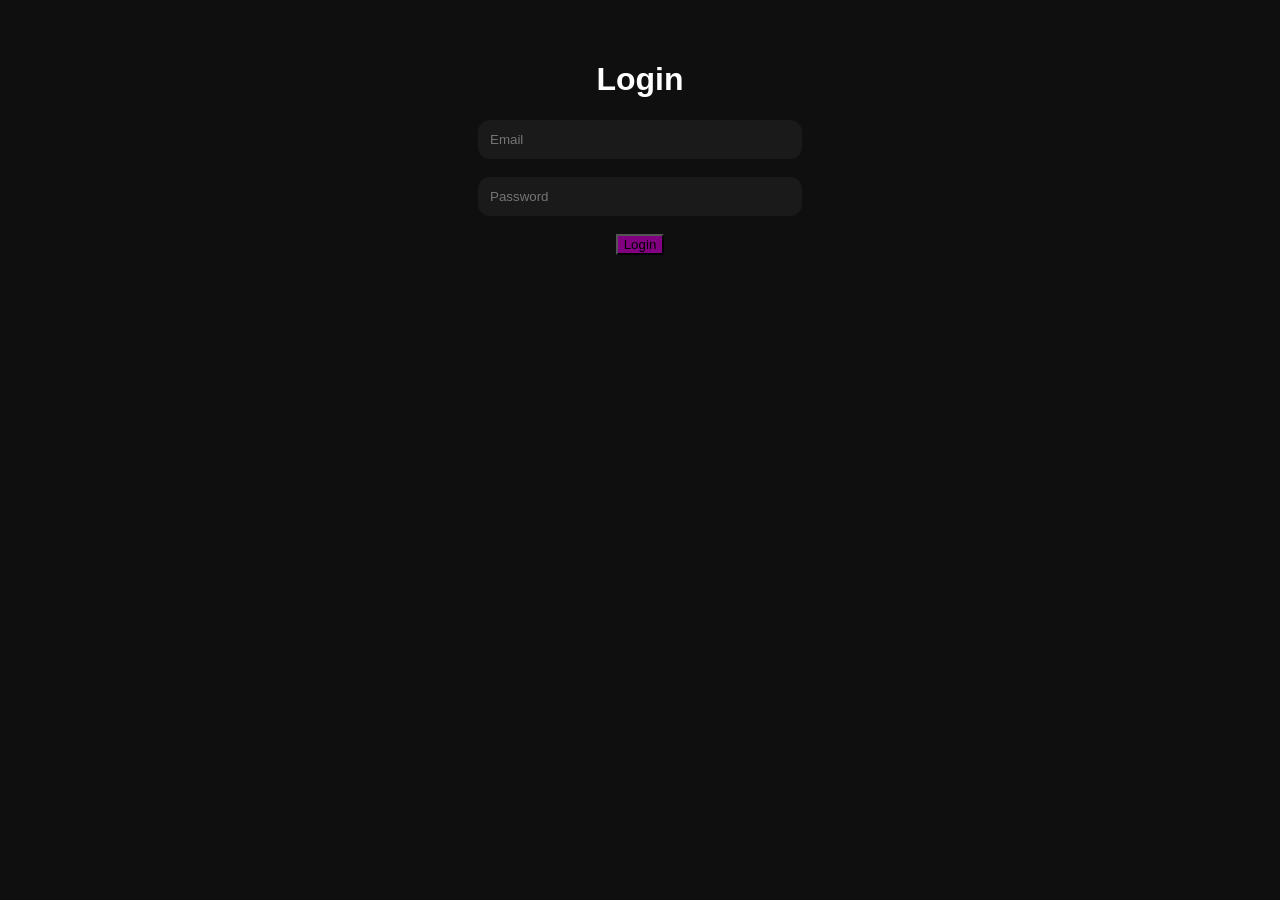
<file: login.html>
<!-- login.html -->

<!DOCTYPE html>
<html>
<head>

<title>Login</title>

<link rel="stylesheet"
href="css/style.css">

</head>

<body>

<div class="hero">

<h1>Login</h1>

<input
id="email"
type="email"
placeholder="Email">

<br><br>

<input
id="password"
type="password"
placeholder="Password">

<br><br>

<button onclick="login()">
Login
</button>

</div>

<script src="js/notify.js"></script>
<script src="js/auth.js"></script>

</body>
  </html>
</file>
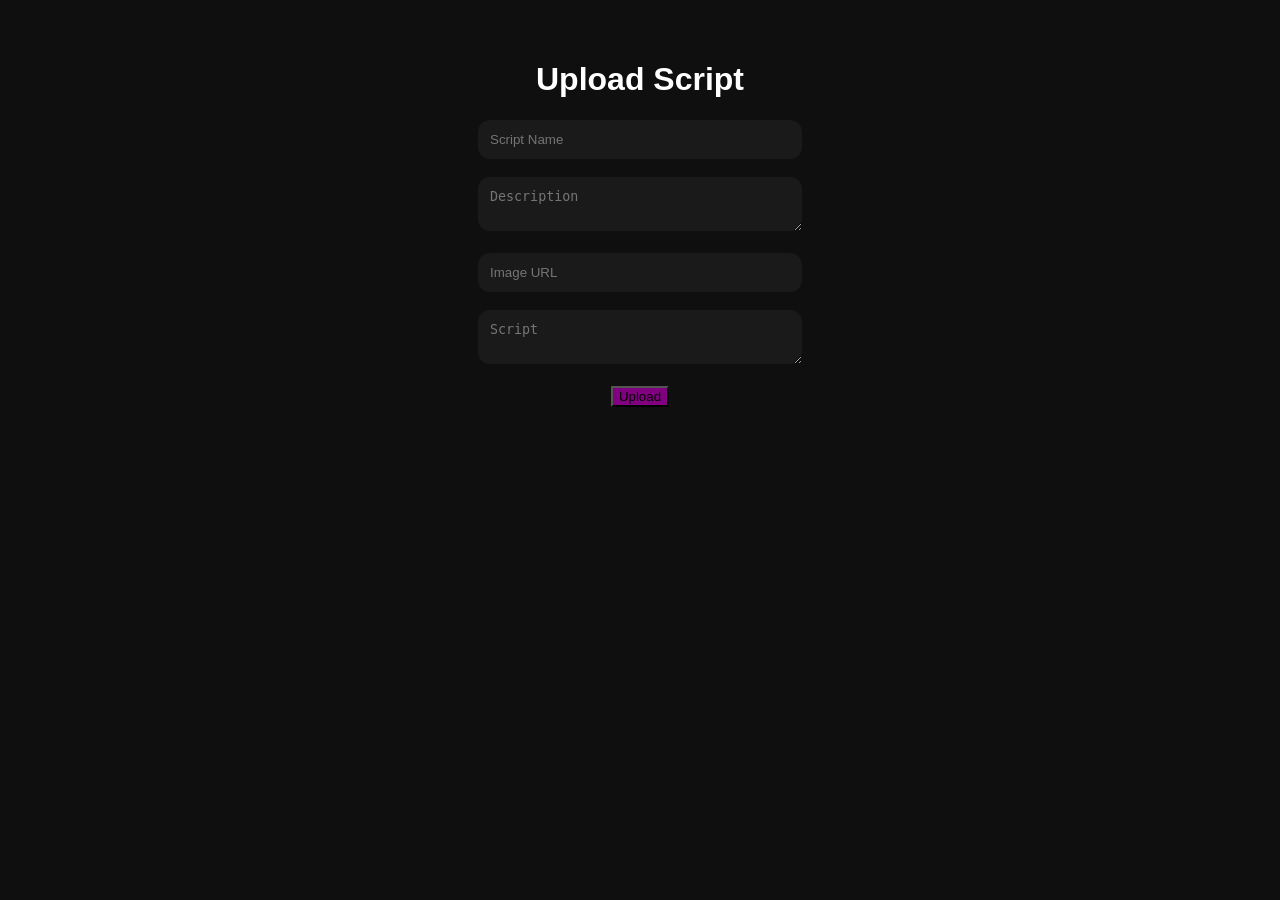
<file: upload.html>
<!-- upload.html -->

<!DOCTYPE html>
<html>
<head>

<title>Upload</title>

<link rel="stylesheet"
href="css/style.css">

</head>

<body>

<div class="hero">

<h1>Upload Script</h1>

<input
id="title"
type="text"
placeholder="Script Name">

<br><br>

<textarea
id="desc"
placeholder="Description"></textarea>

<br><br>

<input
id="image"
type="text"
placeholder="Image URL">

<br><br>

<textarea
id="code"
placeholder="Script"></textarea>

<br><br>

<button id="uploadBtn">
Upload
</button>

</div>

<script src="js/notify.js"></script>
<script src="js/upload.js"></script>

</body>
</html>
</file>
<file: css/style.css>
/* css/style.css */

body{
margin:0;
background:#0f0f0f;
color:white;
font-family:sans-serif;
overflow-x:hidden;
}

nav{
display:flex;
justify-content:space-between;
align-items:center;
padding:20px;
background:#111;
border-bottom:2px solid purple;
backdrop-filter:blur(10px);
}

.links a{
color:white;
text-decoration:none;
margin-left:15px;
}

.hero{
text-align:center;
padding:40px;
}

.search{
display:flex;
justify-content:center;
margin:20px;
}

.search input{
width:320px;
padding:12px;
background:#1a1a1a;
border:none;
border-radius:12px;
color:white;
}

.categories{
display:flex;
justify-content:center;
gap:10px;
flex-wrap:wrap;
}

.categories button{
padding:10px 15px;
background:purple;
border:none;
border-radius:12px;
color:white;
}

.container{
display:grid;
grid-template-columns:
repeat(auto-fit,minmax(280px,1fr));
gap:20px;
padding:20px;
}

.card{
background:#1a1a1a;
border:2px solid purple;
border-radius:20px;
overflow:hidden;
transition:0.3s;
box-shadow:0 0 20px #8000ff55;
}

.card:hover{
transform:translateY(-5px);
}

.card img{
width:100%;
height:180px;
object-fit:cover;
}

.card-content{
padding:15px;
}

.card button{
width:100%;
padding:12px;
background:purple;
border:none;
border-radius:12px;
color:white;
margin-top:10px;
}

textarea,
input{
background:#1a1a1a;
color:white;
border:none;
border-radius:12px;
padding:12px;
width:300px;
}

#particles{
position:fixed;
width:100%;
height:100%;
z-index:-1;
}

/* FLOATING PARTICLES */

.particle{
position:absolute;
width:4px;
height:4px;
background:purple;
border-radius:50%;
animation:float 10s linear infinite;
opacity:0.5;
}

@keyframes float{

0%{
transform:translateY(0px);
}

100%{
transform:translateY(-100vh);
}

}

/* MOUSE GLOW */

#glow{
position:fixed;
width:200px;
height:200px;
background:radial-gradient(
circle,
#a855ff55,
transparent
);

pointer-events:none;
border-radius:50%;
transform:translate(-50%,-50%);
}

/* SMOOTH FADE */

.fade{
animation:fade 1s ease;
}

@keyframes fade{

from{
opacity:0;
transform:translateY(20px);
}

to{
opacity:1;
transform:translateY(0px);
}

}

/* HOVER LIFT */

.card{
transition:0.3s;
}

.card:hover{
transform:
translateY(-8px)
scale(1.02);
}

/* RGB BORDER */

.rgb{

position:relative;

}

.rgb::before{

content:"";

position:absolute;
inset:-2px;

background:linear-gradient(
45deg,
red,
blue,
purple,
cyan,
red
);

background-size:400%;

border-radius:22px;

z-index:-1;

animation:rgb 8s linear infinite;
}

@keyframes rgb{

0%{
background-position:0% 50%;
}

100%{
background-position:400% 50%;
}

}

/* GLASS */

.glass{

background:rgba(255,255,255,0.05);

backdrop-filter:blur(10px);

border:1px solid
rgba(255,255,255,0.1);

}

/* ANIMATED GRADIENT */

.gradient{

background:linear-gradient(
-45deg,
#120018,
#2b0033,
#0f001a,
#3d0052
);

background-size:400% 400%;

animation:bg 12s ease infinite;

}

@keyframes bg{

0%{
background-position:0% 50%;
}

50%{
background-position:100% 50%;
}

100%{
background-position:0% 50%;
}

}

:root{
--accent:purple;
}

button{
background:var(--accent);
}

.card{
border-color:var(--accent);
  }
</file>
